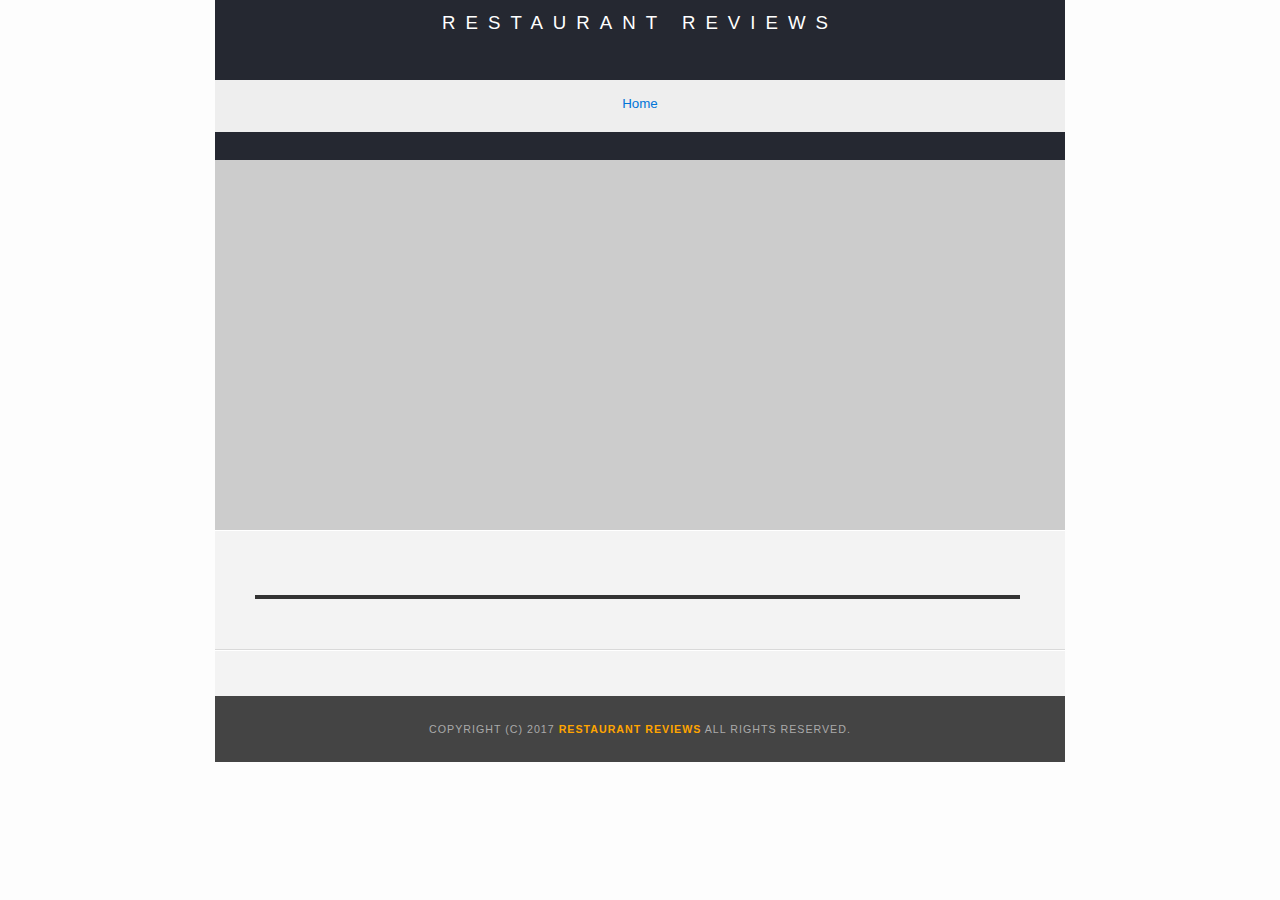
<file: restaurant.html>
<!DOCTYPE html>
<html>

<head>
  <meta charset="utf-8">
  <meta name="viewport" content="width=device-width,initial-scale=1">
  <meta http-equiv="X-UA-Compatible" content="IE=edge">
  <title>Restaurant Info</title>
  <link href="https://fonts.googleapis.com/css?family=Lato:300,400,500" rel="stylesheet">
  <!-- Normalize.css for better cross-browser consistency -->
  <link rel="stylesheet" src="//normalize-css.googlecode.com/svn/trunk/normalize.css" />
  <!-- Main CSS file -->
  <link rel="stylesheet" href="css/styles.css" type="text/css">
  <link rel="stylesheet" href="css/responsivereviewsinfos.css">
  <link rel="stylesheet" href="https://unpkg.com/leaflet@1.3.1/dist/leaflet.css" integrity="sha512-Rksm5RenBEKSKFjgI3a41vrjkw4EVPlJ3+OiI65vTjIdo9brlAacEuKOiQ5OFh7cOI1bkDwLqdLw3Zg0cRJAAQ==" crossorigin=""/>
</head>

<body class="inside">
  <!-- Beginning header -->
  <header>
    <!-- Beginning nav -->
    <nav>
      <h1><a aria-label="Info" tabindex="1" href="/">Restaurant Reviews</a></h1>
    </nav>
    <!-- Beginning breadcrumb -->
     <nav aria-label="breadcrumb">
      <ul id="breadcrumb" >
        <li><a tabindex="1" href="/">Home</a></li>
      </ul>
    </nav>
    <!-- End breadcrumb -->
    <!-- End nav -->
  </header>
  <!-- End header -->

  <!-- Beginning main -->
  <main id="maincontent">
    <!-- Beginning map -->
    <section id="map-container">
      <div role="application" id="map"></div>
    </section>
    <!-- End map -->
    <!-- Beginning restaurant -->
    <section id="restaurant-container">
      <h2 id="restaurant-name"></h2>
      <img id="restaurant-img">
      <p id="restaurant-cuisine"></p>
      <p id="restaurant-address"></p>
      <table id="restaurant-hours"></table>
    </section>
    <!-- end restaurant -->
    <!-- Beginning reviews -->
    <section id="reviews-container">
      <ul id="reviews-list"></ul>
    </section>
    <!-- End reviews -->
  </main>
  <!-- End main -->

  <!-- Beginning footer -->
  <footer id="footer">
    Copyright (c) 2017 <a href="/"><strong>Restaurant Reviews</strong></a> All Rights Reserved.
  </footer>
  <!-- End footer -->
  <script src="https://unpkg.com/leaflet@1.3.1/dist/leaflet.js" integrity="sha512-/Nsx9X4HebavoBvEBuyp3I7od5tA0UzAxs+j83KgC8PU0kgB4XiK4Lfe4y4cgBtaRJQEIFCW+oC506aPT2L1zw==" crossorigin=""></script>
  <!-- Beginning scripts -->
  <!-- Database helpers -->
  <script type="text/javascript" src="js/dbhelper.js"></script>
  <!-- Main javascript file -->
  <script type="text/javascript" src="js/restaurant_info.js"></script>
  <!-- Google Maps -->
 <!--  <script async defer src="https://maps.googleapis.com/maps/api/js?key=AIzaSyA_tKbW6A5pQ-eupxI56myUnHLqYCzOjKo&libraries=places&callback=initMap"></script> -->
  <!-- End scripts -->

</body>

</html>
</file>
<file: css/styles.css>
@charset "utf-8";
/* CSS Document */

html, body {
    max-width: 100%;
    overflow-x: hidden;
}
body,td,th,p{
	font-family: 'Lato', Helvetica, sans-serif;
	font-size: 10pt;
	color: #333;
	line-height: 1.5;
}
body {
  font-family: 'Lato', sans-serif;
	background-color: #fdfdfd;
	margin: 0;
	position:relative;
}
ul, li {
  font-family: 'Lato', sans-serif;
	font-size: 10pt;
	color: #333;
}
a {
	color: orange;
	text-decoration: none;
}
a:hover, a:focus {
	color: #3397db;
	text-decoration: none;
}
a img{
	border: none 0px #fff;
}
h1, h2, h3, h4, h5, h6 {
  font-family: Arial, Helvetica, sans-serif;
  margin: 0 0 20px;
}
article, aside, canvas, details, figcaption, figure, footer, header, hgroup, menu, nav, section {
	display: block;
}
#maincontent {
  background-color: #f3f3f3;
  min-height: 100%;
}
#footer {
  background-color: #444;
  color: #aaa;
  font-size: 8pt;
  letter-spacing: 1px;
  padding-top: 25px;
  padding-bottom: 25px;
  text-align: center;
  text-transform: uppercase;
}
/* ====================== Navigation ====================== */
nav {
  width: 100%;
  height: 80px;
  background-color: #252831;
  text-align:center;
}
nav h1 {
  margin: auto;
}
nav h1 a {
  color: #fff;
  font-size: 14pt;
  font-weight: 200;
  letter-spacing: 10px;
  text-transform: uppercase;
}
#breadcrumb {
    padding: 10px 40px 16px;
    list-style: none;
    background-color: #eee;
    font-size: 17px;
    margin: 0;
    width: calc(100% - 80px);
}

/* Display list items side by side */
#breadcrumb li {
    display: inline;
}

/* Add a slash symbol (/) before/behind each list item */
#breadcrumb li+li:before {
    padding: 8px;
    color: black;
    content: "/\00a0";
}

/* Add a color to all links inside the list */
#breadcrumb li a {
    color: #0275d8;
    text-decoration: none;
}

/* Add a color on mouse-over */
#breadcrumb li a:hover {
    color: #01447e;
    text-decoration: underline;
}
/* ====================== Map ====================== */
#map {
  height: 400px;
  width: 100%;
  background-color: #ccc;
}
/* ====================== Restaurant Filtering ====================== */
.filter-options {
  width: 100%;
  height: 50px;
  background-color: #3397DB;
  align-items: center;
}
.filter-options h2 {
  color: white;
  font-size: 1rem;
  font-weight: normal;
  line-height: 1;
  margin: 0 20px;
}
.filter-options select {
  background-color: white;
  border: 1px solid #fff;
  font-family: Arial,sans-serif;
  font-size: 11pt;
  height: 35px;
  letter-spacing: 0;
  margin: 10px;
  padding: 0 10px;
  width: 200px;
}

/* ====================== Restaurant Listing ====================== */
#restaurants-list {
  background-color: #f3f3f3;
  list-style: outside none none;
  margin: 0;
  padding: 30px 15px 60px;
  text-align: center;
}
#restaurants-list li {
  background-color: #fff;
  border: 2px solid #ccc;
  border-radius: 25% 1%;
  font-family: Arial,sans-serif;
  margin: 15px;
  min-height: 380px;
  /*padding: 0 30px 25px;*/
  text-align: center;
  width: 100%;
}
#restaurants-list .restaurant-img {
  background-color: #ccc;
  display: block;
  border-radius: 25% 1%;
  margin: 0;
  max-width: 100%;
  min-height: 248px;
  min-width: 100%;
}
#restaurants-list li h2 {
  color: #f18200;
  font-family: Arial,sans-serif;
  font-size: 14pt;
  font-weight: 200;
  letter-spacing: 0;
  line-height: 1.3;
  margin: 20px 0 10px;
  text-transform: uppercase;
}
#restaurants-list p {
  margin: 0;
  font-size: 11pt;
}
#restaurants-list li a {
  background-color: orange;
  border-bottom: 3px solid #eee;
  border-radius: 25% 1%;
  color: #fff;
  display: inline-block;
  font-size: 10pt;
  margin: 15px 0 10px;
  padding: 8px 30px 10px;
  text-align: center;
  text-decoration: none;
  text-transform: uppercase;
}

/* ====================== Restaurant Details ====================== */
.inside header {
  position: fixed;
  top: 0;
  width: 100%;
  z-index: 1000;
}
.inside #map-container {
  background: blue none repeat scroll 0 0;
  margin-top: 135px;
}
.inside #map {
  background-color: #ccc;
  height: 400px;
  width: 100%;
}
.inside #footer {
  bottom: 0;
  position: absolute;
  width: 100%;
}
#restaurant-name {
  color: #f18200;
  font-family: Arial,sans-serif;
  font-size: 20pt;
  font-weight: 200;
  letter-spacing: 0;
  margin: 15px 0 30px;
  text-transform: uppercase;
  line-height: 1.1;
}
#restaurant-img {
	width: 90%;
}
#restaurant-address {
  font-size: 12pt;
  margin: 10px 0px;
}
#restaurant-cuisine {
  background-color: #333;
  color: #ddd;
  font-size: 12pt;
  font-weight: 300;
  letter-spacing: 10px;
  margin: 0 0 20px;
  padding: 2px 0;
  text-align: center;
  text-transform: uppercase;
	width: 90%;
}
#restaurant-container, #reviews-container {
  border-bottom: 1px solid #d9d9d9;
  border-top: 1px solid #fff;
  padding: 14px 40px 30px;
  width: 100%;
}
#reviews-container {
  padding: 30px 5px 80px;
}
#reviews-container h3 {
  color: #f58500;
  font-size: 24pt;
  font-weight: 300;
  letter-spacing: -1px;
  padding-bottom: 1pt;
}
#reviews-list {
  margin: 0;
  padding: 0;
}
#reviews-list li {
  background-color: #fff;
  border: 2px solid #f3f3f3;
  border-radius: 25% 1%;
  display: block;
  list-style-type: none;
  margin: 0 0 30px;
  overflow: hidden;
  padding: 0 20px 20px;
  position: relative;
  width: 85%;
}
#reviews-list li p:first-child {
  font-size: 30px;
  float: left;
  width: 50%;
  margin-top: 45px;
   font-weight: bold;
}
#reviews-list li p:nth-child(2) {
  font-size: 30px;
  float: right;
  width: 50%;
  text-align: right;
  margin-top: 45px;
  font-weight: bold;
}
#reviews-list li p:nth-child(3) {
  font-size: 30px;
  float: left;
  width: 20%;
  text-align: center;
  font-weight: bold;
  background-color: #fd8e2f;
  color: #fff
}
#reviews-list li p:nth-child(4) {
  font-size: 24px;
  float: left;
  width: 100%;
}
#reviews-list li p {
  margin: 0 0 10px;
}
#restaurant-hours td {
  color: #666;
}
</file>
<file: css/responsivereviewsinfos.css>
#reviews-list {
	display: flex;
	flex-wrap: wrap;
}


@media screen and (max-width: 449px)  {
	#reviews-list li p:first-child {
		font-size: 20px;
	}
	#reviews-list li p:nth-child(2) {
		font-size: 20px;
	}
	#reviews-list li p:nth-child(3) {
		font-size: 20px;
	}
	#reviews-list li p:nth-child(4) {
		font-size: 14px;
	}
	#reviews-list li {
		width: 85%;
	}
	.inside #map-container {
		margin-top: 130px;
	}
}

@media screen and (min-width: 599px) {
	#reviews-list li {
		width: 40%;
		margin-left: 5px;
		margin-right: 10px;
	}
	#reviews-list li p:first-child {
		font-size: 20px;
	}
	#reviews-list li p:nth-child(2) {
		font-size: 20px;
	}
	#reviews-list li p:nth-child(3) {
		font-size: 20px;
	}
	#reviews-list li p:nth-child(4) {
		font-size: 14px;
	}
}

@media  screen and (min-width: 750px) {
	#reviews-list li {
		margin: 0, 0, 15px;
		width: 85%;
	}
	.inside #map-container {
		margin-top: 130px;
	}
}

@media screen and (min-width: 850px) {
	.inside, .inside header {
		width: 850px;
		margin-left: auto;
		margin-right: auto;
	}
}
</file>
